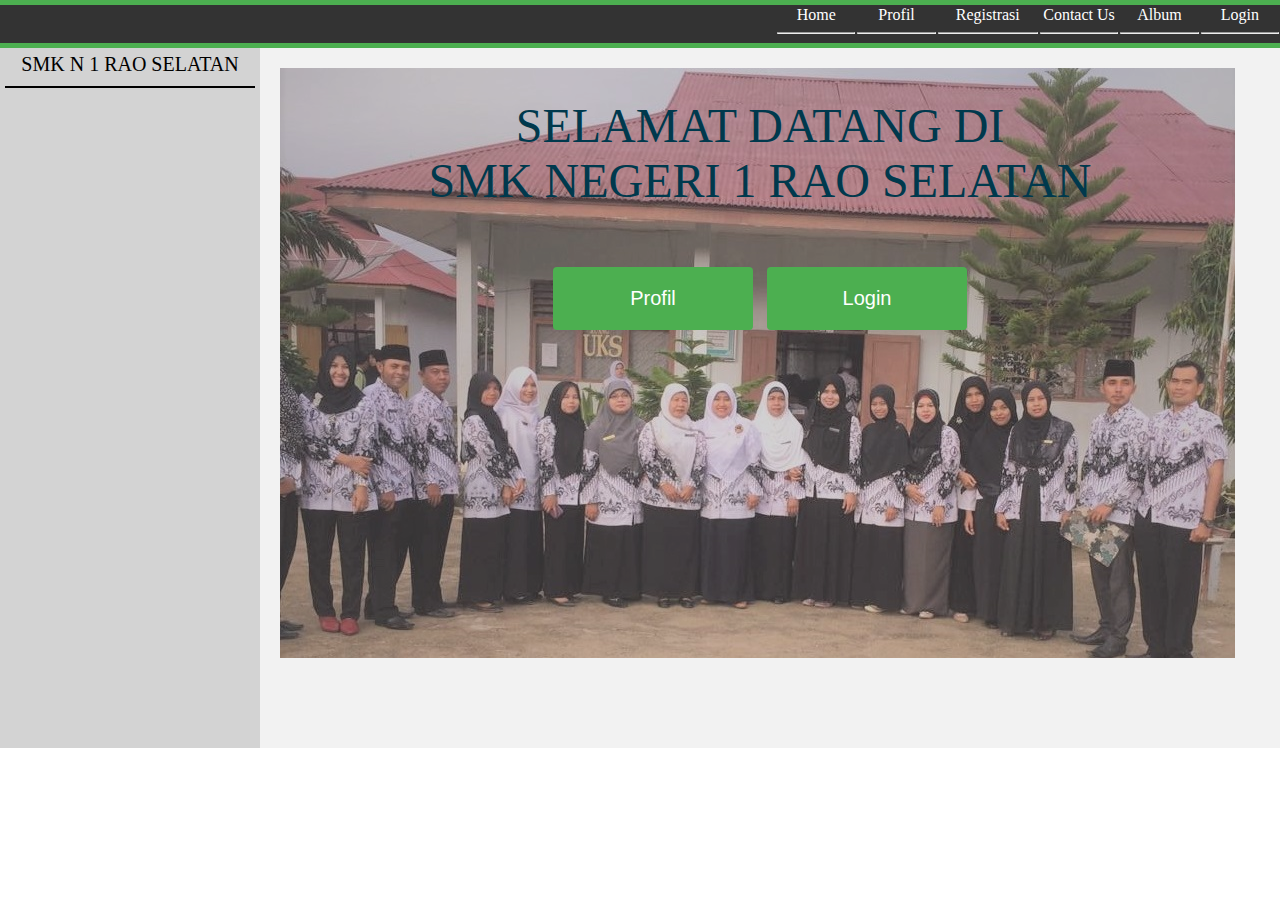
<file: index.html>
<html>
<head>
	<title> SMK NEGERI 1 RAO SELATAN </title>
	<link rel="stylesheet" type="text/css" href="animate.css">
	<link rel="stylesheet" type="text/css" href="style.css">
</head>
<body>
	<div id="d1"></div>
	<table width="100%" border="0" class="t1">
		<tr >
			<td width="500px"></td>
			<td width="50px"><a href="index.html" >Home</a><hr></td>
			<td width="50px"><a href="profil.html">Profil</a><hr> </td>
			<td width="50px"><a href="Registrasi.html">Registrasi</a><hr></td>
			<td width="50px"><a href="contact.html" class="animated fadeIn">Contact Us</a><hr></td>
			<td width="50px"><a href="album.html">Album</a><hr></td>
			<td width="50px"><a href="Login.html">Login</a><hr></td>
		</tr>
	</table>
	
	<div id="d1"></div>
	<table width="100%" border="0" height="700px" class="t2" cellspacing="0">
		<tr>
			<td  class="td1"><div class="animated fadeInUpBig">SMK N 1 RAO SELATAN<hr color="black"></div></td>
			<td valign="top" class="menu">
				<img src ="image/home.jpg" alt="gambar background">
				<p>
				<font face="hobo std" size="60px" >
					SELAMAT DATANG DI <br> SMK NEGERI 1 RAO SELATAN
				</font>
				<br><br><br><br>
				<a href="profil.html"><input type="button" value="Profil"></a> 
				<a href="login.html"><input type="button" value="Login"></a>
				</p>
			</td>
		</tr>
		
	</table>
	

</body>
</html>
</file>
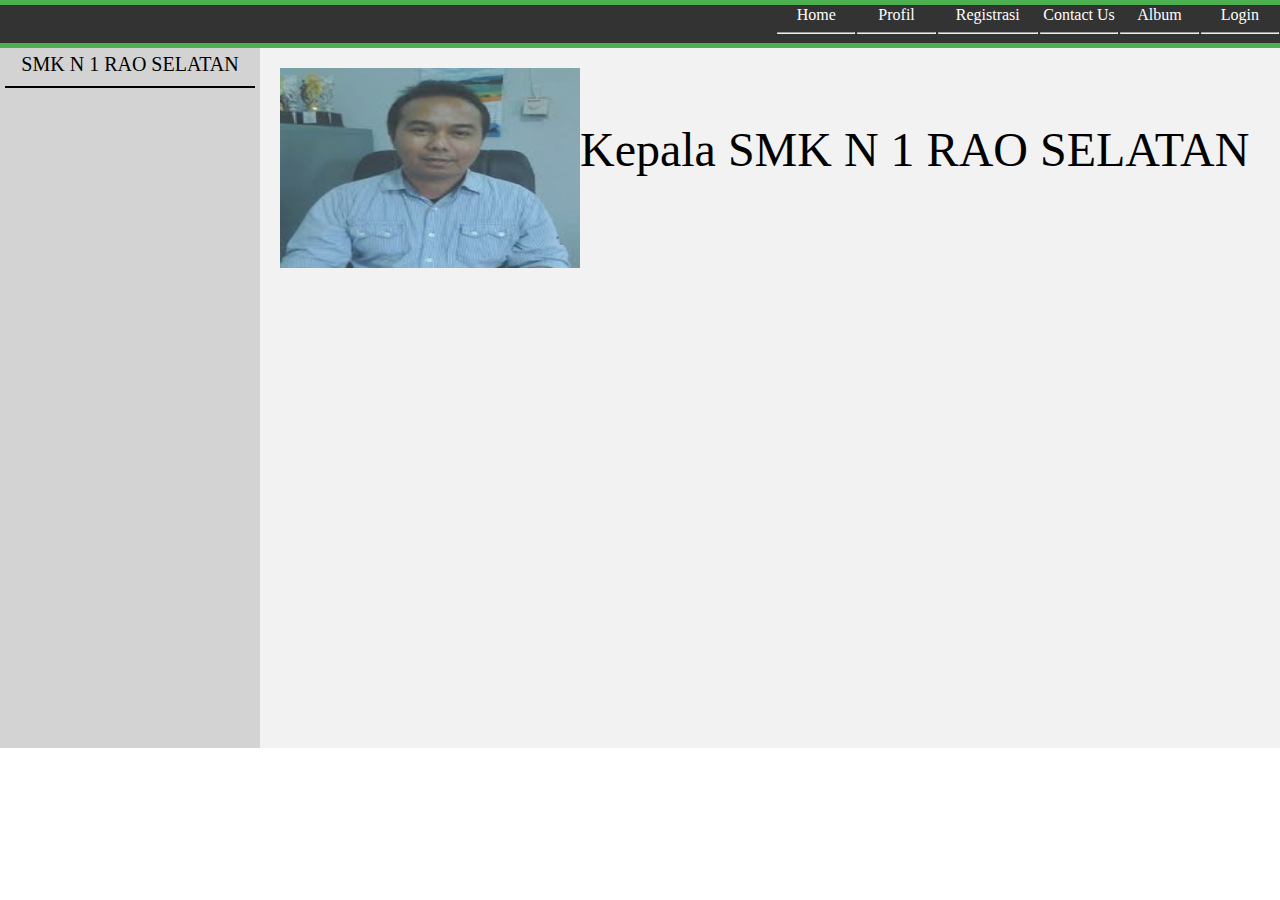
<file: album.html>
<html>
<head>
	<title> SMK NEGERI 1 RAO SELATAN </title>
	<link rel="stylesheet" type="text/css" href="animate.css">
	<link rel="stylesheet" type="text/css" href="style.css">
</head>
<body>
	<div id="d1"></div>
	<table width="100%" border="0" class="t1">
		<tr >
			<td width="500px"></td>
			<td width="50px"><a href="index.html" >Home</a><hr></td>
			<td width="50px"><a href="profil.html">Profil</a><hr> </td>
			<td width="50px"><a href="Registrasi.html">Registrasi</a><hr></td>
			<td width="50px"><a href="contact.html" class="animated fadeIn">Contact Us</a><hr></td>
			<td width="50px"><a href="album.html">Album</a><hr></td>
			<td width="50px"><a href="Login.html">Login</a><hr></td>
		</tr>
	</table>
	
	<div id="d1"></div>
	<table width="100%" border="0" height="700px" class="t2" cellspacing="0">
		<tr>
			<td  class="td1"><div class="animated fadeInUpBig">SMK N 1 RAO SELATAN<hr color="black"></div></td>
			<td valign="top" class="menu">
				<img src="image/kepsek.jfif" alt="Kepala SMK N 1 RAO SELATAN" width="300" height="200"><br><br><br>
				<font size="15px">Kepala SMK N 1 RAO SELATAN</font>
			</td>
		</tr>		
	</table>
</body>
</html>
</file>
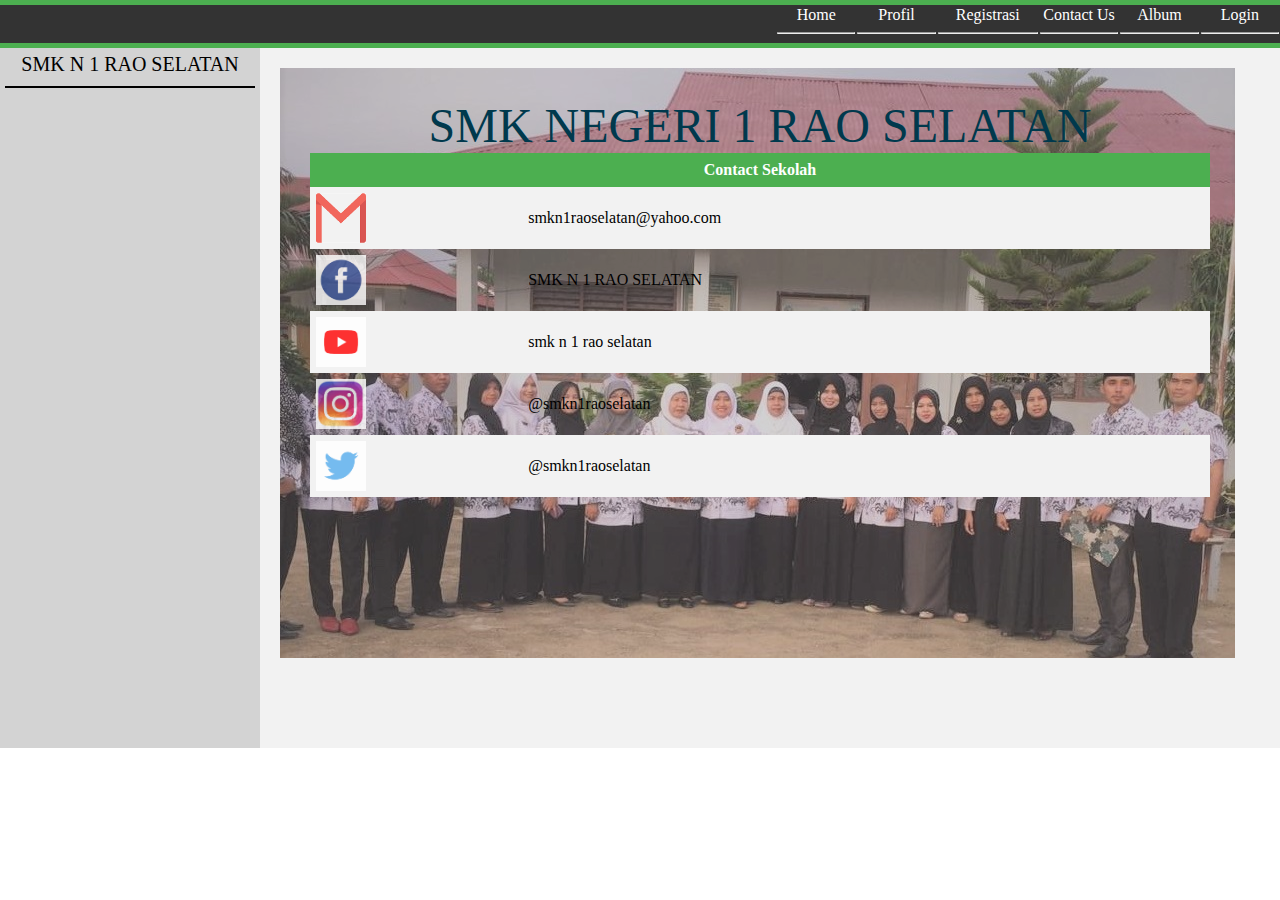
<file: contact.html>
<html>
<head>
	<title> SMK NEGERI 1 RAO SELATAN </title>
	<link rel="stylesheet" type="text/css" href="animate.css">
	<link rel="stylesheet" type="text/css" href="style.css">
</head>
<body>
	<div id="d1"></div>
	<table width="100%" border="0" class="t1">
		<tr >
			<td width="500px"></td>
			<td width="50px"><a href="index.html" >Home</a><hr></td>
			<td width="50px"><a href="profil.html">Profil</a><hr> </td>
			<td width="50px"><a href="Registrasi.html">Registrasi</a><hr></td>
			<td width="50px"><a href="contact.html" class="animated fadeIn">Contact Us</a><hr></td>
			<td width="50px"><a href="album.html">Album</a><hr></td>
			<td width="50px"><a href="login.html">Login</a><hr></td>
		</tr>
	</table>
	
	<div id="d1"></div>
	<table width="100%" border="0" height="700px" class="t2" cellspacing="0">
		<tr>
			<td  class="td1"><div class="animated fadeInUpBig">SMK N 1 RAO SELATAN<hr color="black"></div></td>
			<td valign="top" class="menu">
				<img src ="image/home.jpg" alt="gambar background">
				<p>
				<font face="hobo std" size="60px" color="#00394D" >
					 SMK NEGERI 1 RAO SELATAN
				</font>
				<font face="hobo std" size="20px">
				<table>
					<tr>
						<th colspan="2" width="50px">Contact Sekolah</th>
					</tr>
					<tr>
						<td><img src="image/mail.png" height="50px" width="50px" hspace="5px" vspace="5px"></td>
						<td>smkn1raoselatan@yahoo.com</td>
					</tr>
					<tr>
						<td><img src="image/fb.png" height="50px" width="50px" hspace="5px" vspace="5px"></td>
						<td>SMK N 1 RAO SELATAN</td>
					</tr>
					<tr>
						<td><img src="image/you.png" height="50px" width="50px" hspace="5px" vspace="5px"></td>
						<td>smk n 1 rao selatan</td>
					</tr>
					<tr>
						<td><img src="image/inst.jfif" height="50px" width="50px" hspace="5px" vspace="5px"></td>
						<td>@smkn1raoselatan</td>
					</tr>
					<tr>
						<td><img src="image/tw.png" height="50px" width="50px" hspace="5px" vspace="5px"></td>
						<td>@smkn1raoselatan</td>
					</tr>
				</table>
				
			</td>
		</tr>
		
	</table>
	

</body>
</html>
</file>
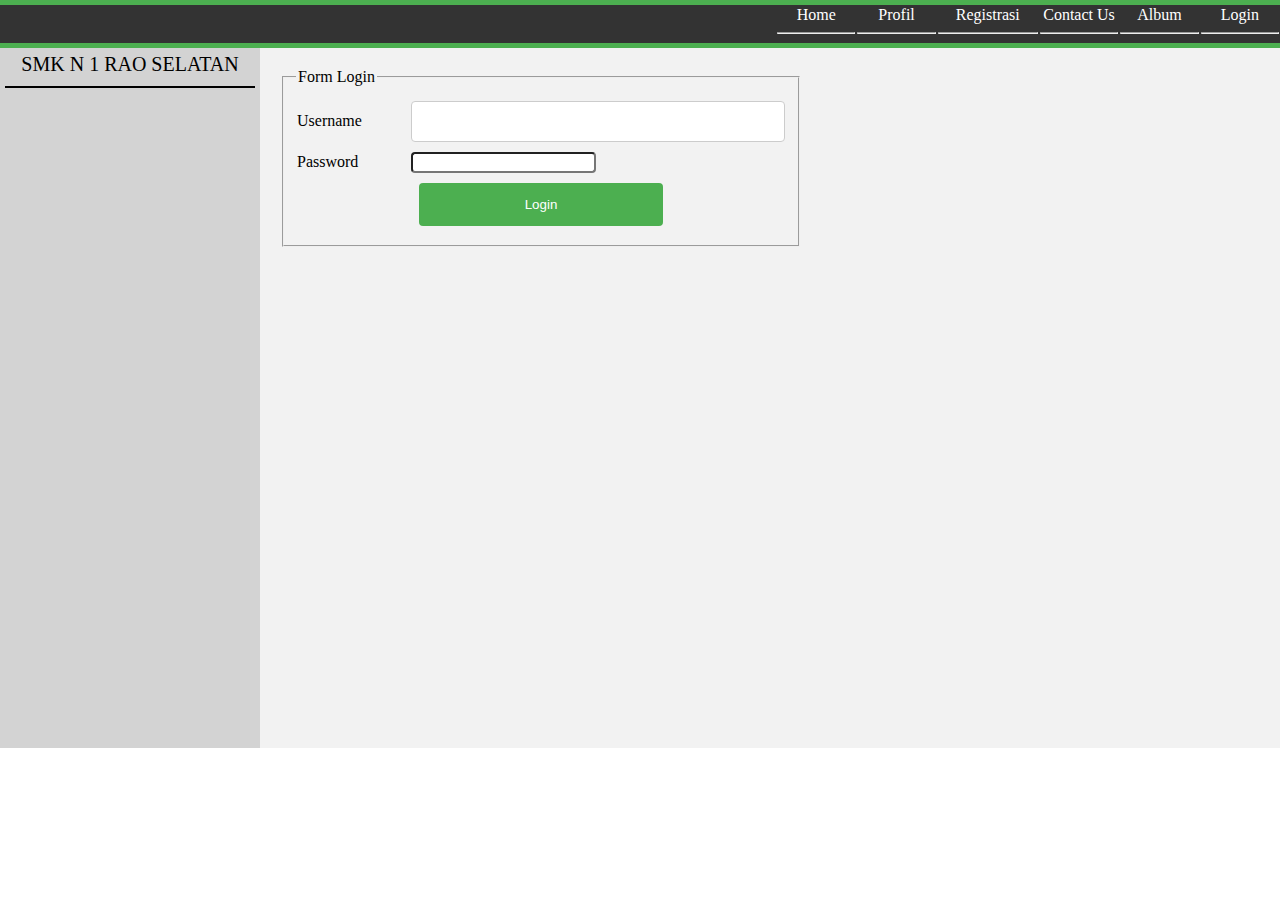
<file: login.html>
<html>
<head>
	<title> SMK NEGERI 1 RAO SELATAN </title>
	<link rel="stylesheet" type="text/css" href="animate.css">
	<link rel="stylesheet" type="text/css" href="style.css">
</head>
<body>
	<div id="d1"></div>
	<table width="100%" border="0" class="t1">
		<tr >
			<td width="500px"></td>
			<td width="50px"><a href="index.html" >Home</a><hr></td>
			<td width="50px"><a href="profil.html">Profil</a><hr> </td>
			<td width="50px"><a href="Registrasi.html">Registrasi</a><hr></td>
			<td width="50px"><a href="contact.html" class="animated fadeIn">Contact Us</a><hr></td>
			<td width="50px"><a href="album.html">Album</a><hr></td>
			<td width="50px"><a href="Login.html">Login</a><hr></td>
		</tr>
	</table>
	
	<div id="d1"></div>
	<table width="100%" border="0" height="700px" class="t2" cellspacing="0">
		<tr>
			<td  class="td1"><div class="animated fadeInUpBig">SMK N 1 RAO SELATAN<hr color="black"></div></td>
			<td valign="top" class="menu">
				<p>
				<form>
					<fieldset style="width: 50%;" class="animated fadeInUpBig">
					<legend>Form Login</legend>
					<table width="%" style="padding: ;" border="0" >
						<tr>
							<td><label for="username">Username</label></td>
							<td><input type="text" name="Username" id="Username" style="border-radius: 4px;"></td>
						</tr>
						<tr>
							<td><label for="Password">Password</label></td>
							<td><input type="Password" name="" id="Password" style="border-radius: 4px;"></td>
						</tr>
						<tr>
							<td colspan="2" align="Center"><input type="submit" name="" value="Login" ></td>
						</tr>
					</table>
				</fieldset>
				</form>
				</p>
			</td>
		</tr>
		
	</table>
	

</body>
</html>
</file>
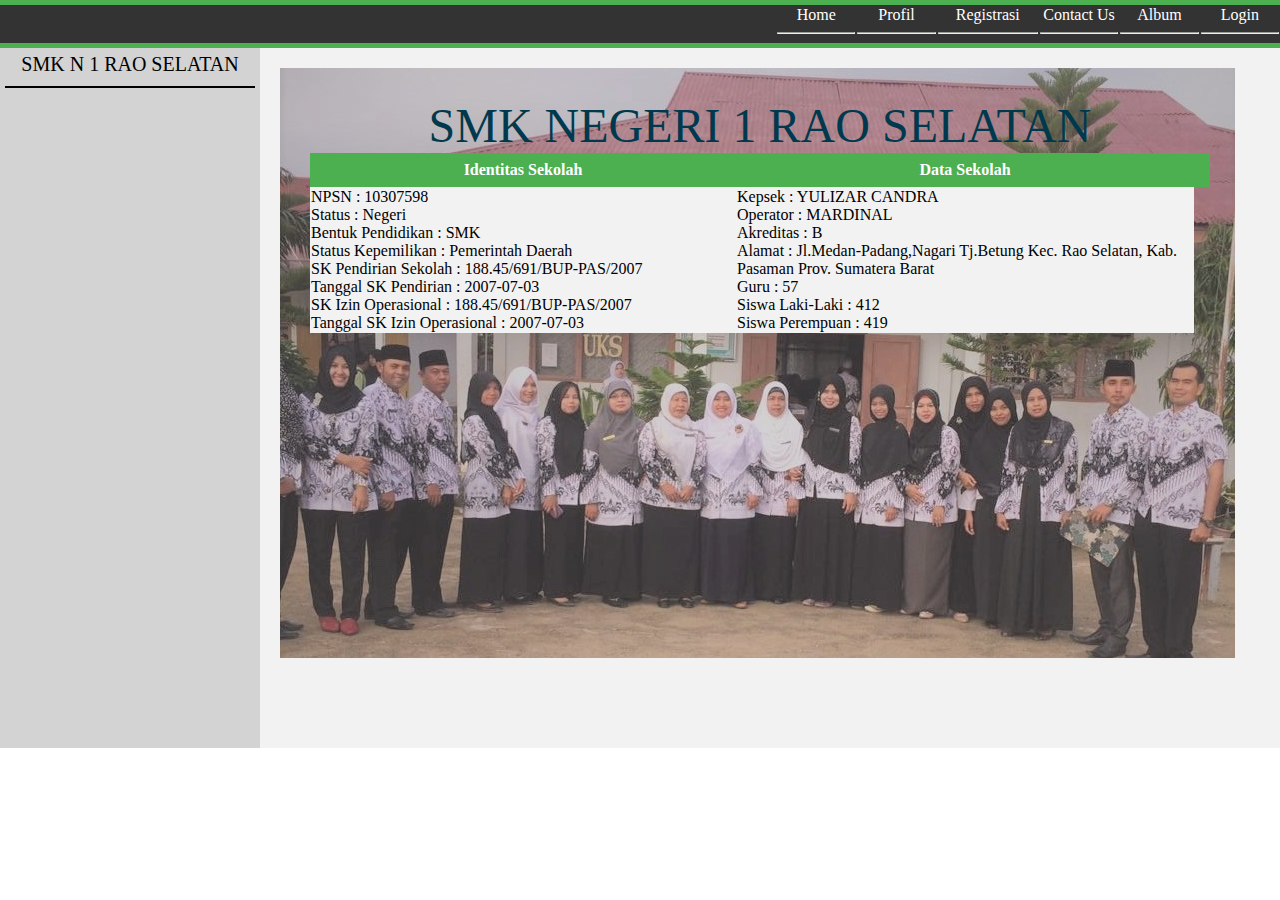
<file: profil.html>
<html>
<head>
	<title> SMK NEGERI 1 RAO SELATAN </title>
	<link rel="stylesheet" type="text/css" href="animate.css">
	<link rel="stylesheet" type="text/css" href="style.css">
</head>
<body>
	<div id="d1"></div>
	<table width="100%" border="0" class="t1">
		<tr >
			<td width="500px"></td>
			<td width="50px"><a href="index.html" >Home</a><hr></td>
			<td width="50px"><a href="profil.html">Profil</a><hr> </td>
			<td width="50px"><a href="Registrasi.html">Registrasi</a><hr></td>
			<td width="50px"><a href="contact.html" class="animated fadeIn">Contact Us</a><hr></td>
			<td width="50px"><a href="album.html">Album</a><hr></td>
			<td width="50px"><a href="login.html">Login</a><hr></td>
		</tr>
	</table>
	
	<div id="d1"></div>
	<table width="100%" border="0" height="700px" class="t2" cellspacing="0">
		<tr>
			<td  class="td1"><div class="animated fadeInUpBig">SMK N 1 RAO SELATAN<hr color="black"></div></td>
			<td valign="top" class="menu">
				<img src ="image/home.jpg" alt="gambar background">
				<p>
				<font face="hobo std" size="60px" color="#00394D" >
					 SMK NEGERI 1 RAO SELATAN
				</font>
				<font face="hobo std" size="20px">
				<table>
					<tr>
						<th width="410px">Identitas Sekolah</th>
						<th>Data Sekolah<th></font>
					</tr>
					<tr>
						<td>NPSN : 10307598<br>
							Status : Negeri<br>
							Bentuk Pendidikan : SMK<br>
							Status Kepemilikan : Pemerintah Daerah<br>
							SK Pendirian Sekolah : 188.45/691/BUP-PAS/2007<br>
							Tanggal SK Pendirian : 2007-07-03<br>
							SK Izin Operasional : 188.45/691/BUP-PAS/2007<br>
							Tanggal SK Izin Operasional : 2007-07-03<br>
						</td>
						<td>Kepsek : YULIZAR CANDRA<br>
							Operator : MARDINAL<br>
							Akreditas : B<br>
							Alamat : Jl.Medan-Padang,Nagari Tj.Betung Kec. Rao Selatan, Kab. Pasaman Prov. Sumatera Barat<br>
							Guru : 57<br>
							Siswa Laki-Laki : 412<br>
							Siswa Perempuan : 419<br>
						</td>
					</tr>
				</table>
				
			</td>
		</tr>
		
	</table>
	

</body>
</html>
</file>
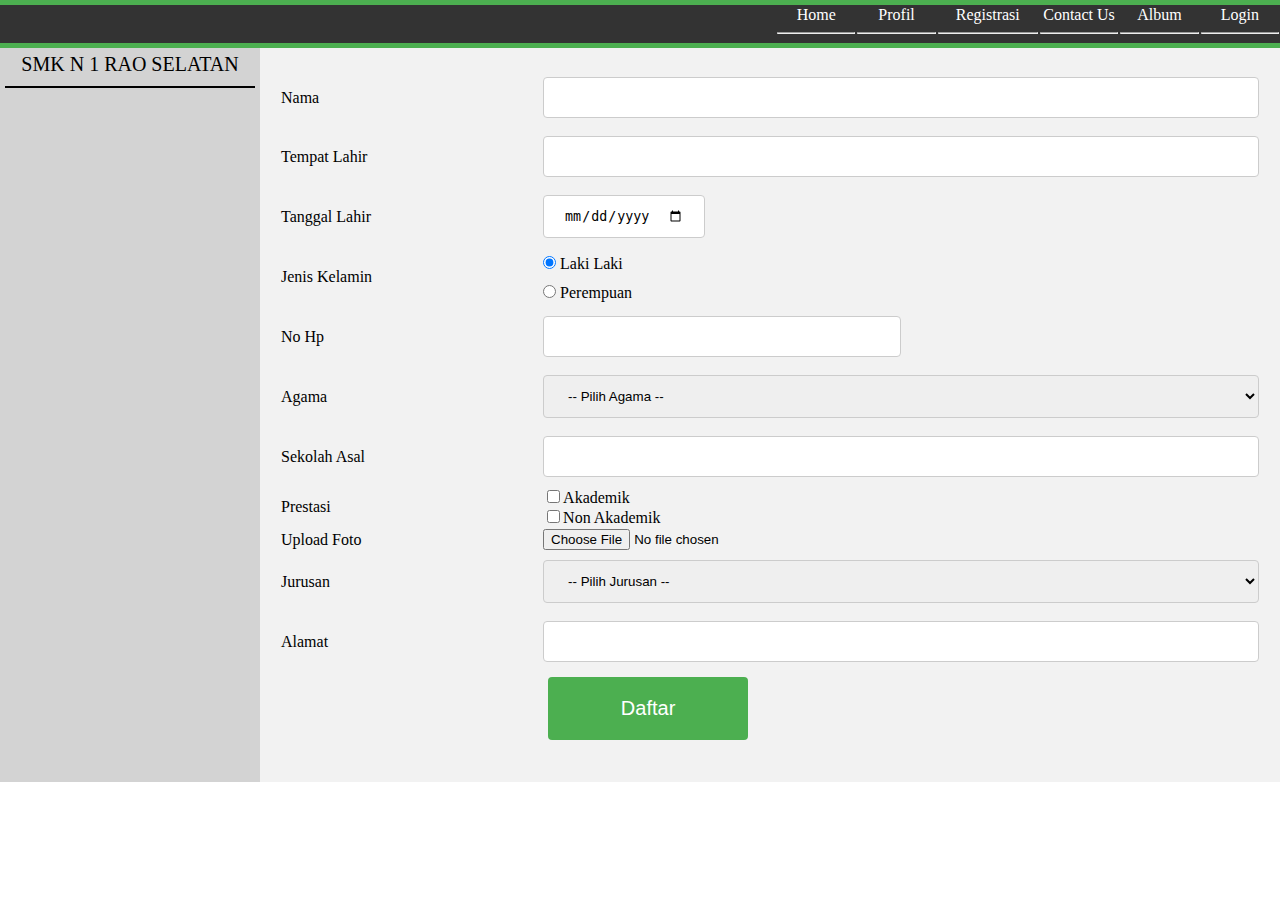
<file: registrasi.html>
<html>
<head>
	<title> SMK NEGERI 1 RAO SELATAN </title>
	<link rel="stylesheet" type="text/css" href="animate.css">
	<link rel="stylesheet" type="text/css" href="style.css">
</head>
<body>
	<div id="d1"></div>
	<table width="100%" border="0" class="t1">
		<tr >
			<td width="500px"></td>
			<td width="50px"><a href="index.html" >Home</a><hr></td>
			<td width="50px"><a href="profil.html">Profil</a><hr> </td>
			<td width="50px"><a href="registrasi.html">Registrasi</a><hr></td>
			<td width="50px"><a href="contact.html" class="animated fadeIn">Contact Us</a><hr></td>
			<td width="50px"><a href="album.html">Album</a><hr></td>
			<td width="50px"><a href="Login.html">Login</a><hr></td>
		</tr>
	</table>
	
	<div id="d1"></div>
	<table width="100%" border="0" height="700px" class="t2" cellspacing="0">
		<tr>
			<td  class="td1"><div class="animated fadeInUpBig">SMK N 1 RAO SELATAN<hr color="black"></div></td>
			<td valign="top" class="menu">
				<p>
				<form>
					<table border="0" width="60%" class="animated fadeInUpBig" >
						<tr>
							<td><label for="name">Nama </label></td>
							<td><input type="text" name="name" id="name"></td>
						</tr>
						<tr>
							<td><label for="tlahir">Tempat Lahir </label></td>
							<td><input type="text" name="tlahir" id="tlahir"></td>
						</tr>
						<tr>
							<td><label for="tgl">Tanggal Lahir </label></td>
							<td><input type="date" name="tgl" id="tgl"></td>
						</tr>
						<tr>
							<td><label >Jenis Kelamin</label></td>
							<td><input type="radio" name="sex" value="Laki" checked=""> Laki Laki<br>
								<input type="radio" name="sex" value="perempuan"> Perempuan</td>
						</tr>
						<tr>
							<td><label for="No">No Hp </label></td>
							<td><input type="text" name="No" id="No" style="width: 50%;"></td>
						</tr>
						<tr>
							<td><label for="agama">Agama</label></td>
							<td>
								<select name="agama" id="agama">
									<option value="pj">-- Pilih Agama --</option>
									<option value="i">Islam</option>
									<option value="k">Kristen</option>
									<option value="h">Hindu</option>
									<option value="b">Budha</option>
									<option value="k">Kong Hu Chu</option>
								</select>
							</td>
						</tr>
						<tr>
							<td><label for="sklhasal">Sekolah Asal </label></td>
							<td><input type="text" name="sklhasal" id="sklhasal"></td>
						</tr>
						<tr>
							<td><label>Prestasi</label></td>
							<td><input type="checkbox" name="ak">Akademik<br>
								<input type="checkbox" name="nak">Non Akademik<br>
						</tr>
						<tr>
							<td>Upload Foto</td>
							<td><input type="file" name=""></td>
						</tr>
						<tr>
							<td><label for="jurusan">Jurusan</label></td>
							<td>
								<select name="jurusan" id="jurusan">
									<option value="pj">-- Pilih Jurusan --</option>
									<option value="TKJ">Teknik Komputer dan Jaringan</option>
									<option value="TAV">Teknik Audio Video</option>
									<option value="TITL">Teknik Instalasi Tenaga Listrik</option>
									<option value="RPL">Rekayasa Perangkat Lunak</option>
									<option value="MM">MultiMedia</option>
								</select>
							</td>
						</tr>
						<tr>
							<td><label for="alamat">Alamat</label></td>
							<td><input type="text" name="alamat" id="alamat"></td>
						</tr>
						<tr>
							<td></td>
							<td><input type="button" onclick="alert('Registrasi Anda telah Berhasil !!!')" name="" value="Daftar"></td>
						</tr>
					</table>
					</form>
				</p>
			</td>
		</tr>
		
	</table>
	

</body>
</html>
</file>
<file: style.css>
body{
	background-repeat : no-repeat;
	margin: 0;
}

table.t1{
	background: #333333;
	text-align: center;
	color:white;
	font-family: comic sans ms;
}

table.t2{
	background: #f2f2f2;
}
div#d1{
	width: 100%;
	height:5px;
	background: #4CAF50;
	
}
td.menu{
	padding: 20px;
	
}
td.td1{
	width: 250px;
	background: lightgrey;
	vertical-align: top;
	text-align: center;
	font-size: 20px;
	padding: 5px;

}
a{
	text-decoration: none;
	color: white;
}
a:hover{
	color: #00FF00;
}

img { 
	position : relative;
	z-index: 1;
	float: left;
	left: 0;
	opacity: 0.8;
}

p{
	width: 900px;
	height: auto;
	margin: 0 auto;
	position: absolute;
	z-index: 5;
	padding: 30;
	text-align: center;
	color: #00394D;
}

div.img {
    margin: 5px;
    border: 1px solid #ccc;
    float: left;
    width: 180px;
}	

div.img:hover {
    border: 1px solid #777;
}

div.img img {
    width: 100%;
    height: auto;
}

div.desc {
    padding: 15px;
    text-align: center;
}
table {
    border-collapse: collapse;
    width: 100%;
}

th {
    text-align: center;
    padding: 8px;
	background-color: #4CAF50;
    color: white;
}
	
tr:nth-child(even){background-color: #f2f2f2}

td { 
    text-align : "left";
	
}

input[type=button] {
  display: inline-block;
  border-radius: 4px;
  background-color: #4CAF50;
  border: none;
  color: white;
  text-align: center;
  font-size: 20px;
  padding: 20px;
  width: 200px;
  transition: all 0.5s;
  cursor: pointer;
  margin: 5px;
}

input[type=button] span {
  cursor: pointer;
  display: inline-block;
  position: relative;
  transition: 0.5s;
}

input[type=button] span:after {
  content: '»';
  position: absolute;
  opacity: 0;
  top: 0;
  right: -20px;
  transition: 0.5s;
}

input[type=button]:hover span {
  padding-right: 25px;
}

input[type=button]:hover span:after {
  opacity: 1;
  right: 0;
}

div.form{
	background-color: #f2f2f2;
}

input[type=text], select {
	width: 100%;
    padding: 12px 20px;
    margin: 8px 0;
    border: 1px solid #ccc;
    border-radius: 4px;
    box-sizing: border-box;
    
}
input[type=date],[type=radio]{
    padding: 12px 20px;
    margin: 8px 0;
    border: 1px solid #ccc;
    border-radius: 4px;
    box-sizing: border-box;
}

input[type=submit],[type=reset] {
    width: 50%;
    background-color: #4CAF50;
    color: white;
    padding: 14px 20px;
    margin: 8px 0;
    border: none;
    border-radius: 4px;
    cursor: pointer;
}
textarea{
	padding: 12px 20px;
    margin: 8px 0;
    border: 1px solid #ccc;
    border-radius: 4px;
    box-sizing: border-box;
    width: 100%;
    row
}
</file>
